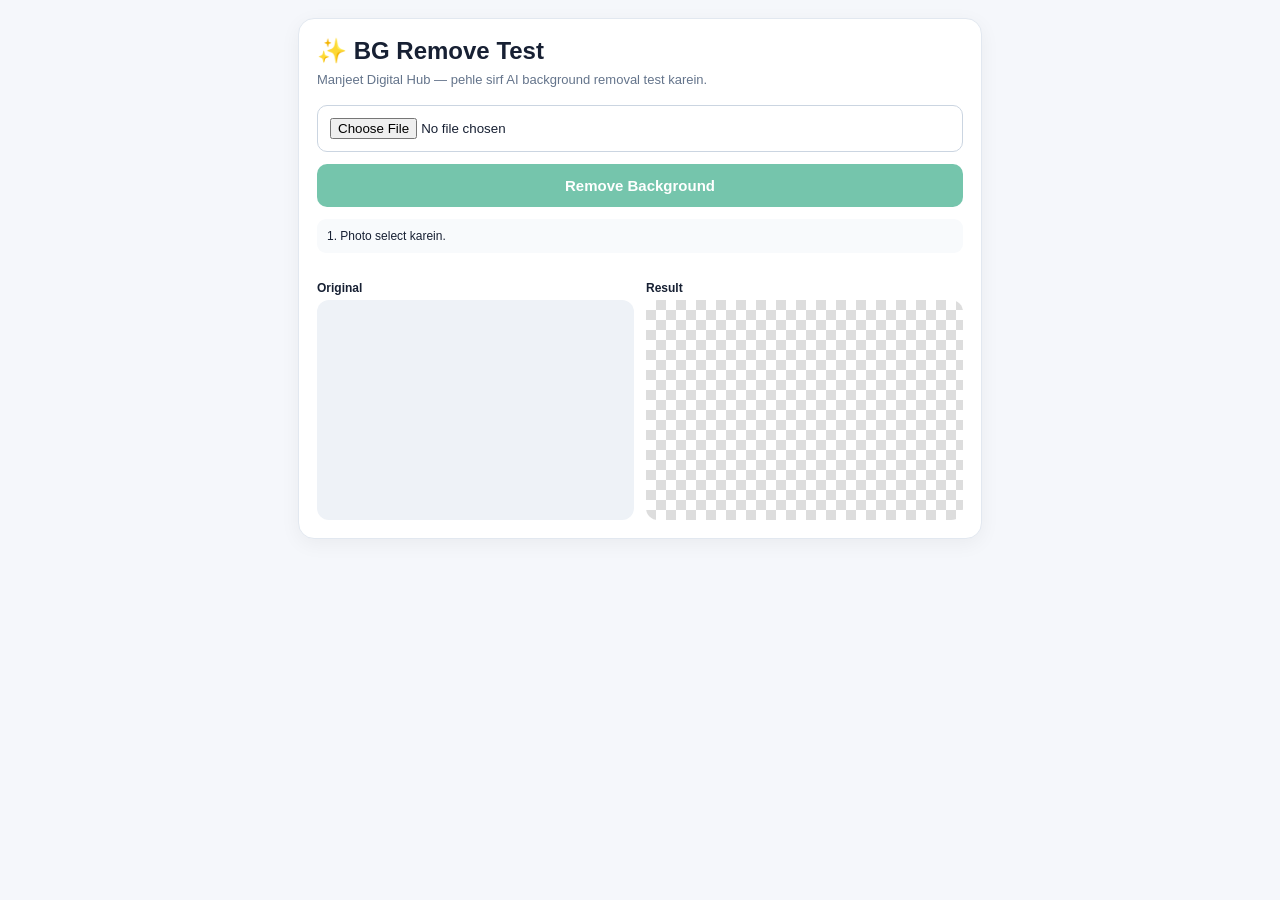
<file: MDH-BG-Remove-Test.html>
<!doctype html>
<html lang="en">
<head>
<meta charset="utf-8">
<meta name="viewport" content="width=device-width,initial-scale=1">
<title>Manjeet Digital Hub - BG Remove Test</title>
<style>
*{box-sizing:border-box}body{margin:0;font-family:Arial,sans-serif;background:#f5f7fb;color:#172033}
.wrap{max-width:720px;margin:auto;padding:18px}.card{background:white;border:1px solid #e2e8f0;border-radius:16px;padding:18px;box-shadow:0 5px 20px #0000000d}
h1{font-size:24px;margin:0 0 7px}.sub{font-size:13px;color:#64748b;margin-bottom:18px}
input{width:100%;padding:12px;border:1px solid #cbd5e1;border-radius:10px}
button{width:100%;margin-top:12px;padding:13px;border:0;border-radius:10px;background:#059669;color:#fff;font-weight:800;font-size:15px}
button:disabled{opacity:.55}.grid{display:grid;grid-template-columns:1fr 1fr;gap:12px;margin-top:16px}
.box{min-height:220px;background:#eef2f7;border-radius:12px;display:flex;align-items:center;justify-content:center;overflow:hidden;position:relative}
.box img{max-width:100%;max-height:360px;object-fit:contain}.label{font-size:12px;font-weight:bold;margin:12px 0 5px}
#status{margin-top:12px;padding:10px;border-radius:9px;background:#f8fafc;font-size:12px;white-space:pre-wrap;word-break:break-word}
.checker{background-color:#fff;background-image:linear-gradient(45deg,#ddd 25%,transparent 25%),linear-gradient(-45deg,#ddd 25%,transparent 25%),linear-gradient(45deg,transparent 75%,#ddd 75%),linear-gradient(-45deg,transparent 75%,#ddd 75%);background-size:20px 20px;background-position:0 0,0 10px,10px -10px,-10px 0}
@media(max-width:600px){.grid{grid-template-columns:1fr}.box{min-height:180px}}
</style>
</head>
<body><div class="wrap"><div class="card">
<h1>✨ BG Remove Test</h1>
<div class="sub">Manjeet Digital Hub — pehle sirf AI background removal test karein.</div>
<input id="file" type="file" accept="image/*">
<button id="remove" disabled>Remove Background</button>
<div id="status">1. Photo select karein.</div>
<div class="grid">
<div><div class="label">Original</div><div class="box"><img id="before"></div></div>
<div><div class="label">Result</div><div class="box checker"><img id="after"></div></div>
</div>
</div></div>
<script type="module">
const file=document.querySelector('#file'),btn=document.querySelector('#remove');
const before=document.querySelector('#before'),after=document.querySelector('#after'),status=document.querySelector('#status');
let source=null;
const say=x=>status.textContent=x;

file.onchange=()=>{
 const f=file.files?.[0]; if(!f)return;
 if(source)URL.revokeObjectURL(source);
 source=URL.createObjectURL(f); before.src=source; after.removeAttribute('src');
 btn.disabled=false; say('Photo ready. Ab Remove Background dabayein.');
};

btn.onclick=async()=>{
 if(!file.files?.[0])return;
 btn.disabled=true;
 try{
   say('Step 1/3: Transformers.js load ho raha hai…');
   const t=await import('https://cdn.jsdelivr.net/npm/@huggingface/transformers@3.7.3');
   t.env.allowLocalModels=false;
   t.env.useBrowserCache=true;

   say('Step 2/3: AI model load/download ho raha hai…\nFirst time thoda time lag sakta hai.');
   // Use the standard Transformers.js background-removal pipeline without forcing WebGPU.
   // This intentionally lets the library use its browser-compatible default backend.
   const pipe=await t.pipeline('background-removal','Xenova/modnet');

   say('Step 3/3: Photo process ho rahi hai…');
   const result=await pipe(source);
   if(!result || !result[0]) throw new Error('AI returned no image result.');

   const canvas=result[0].toCanvas();
   after.src=canvas.toDataURL('image/png');
   say('✓ SUCCESS\nBackground removal browser ke andar chal gaya.');
 }catch(e){
   console.error(e);
   say('❌ ERROR\n'+(e?.name||'Error')+': '+(e?.message||String(e))+
       '\n\nIs poore error ka screenshot bhejein.');
 }finally{btn.disabled=false}
};
</script></body></html>
</file>
